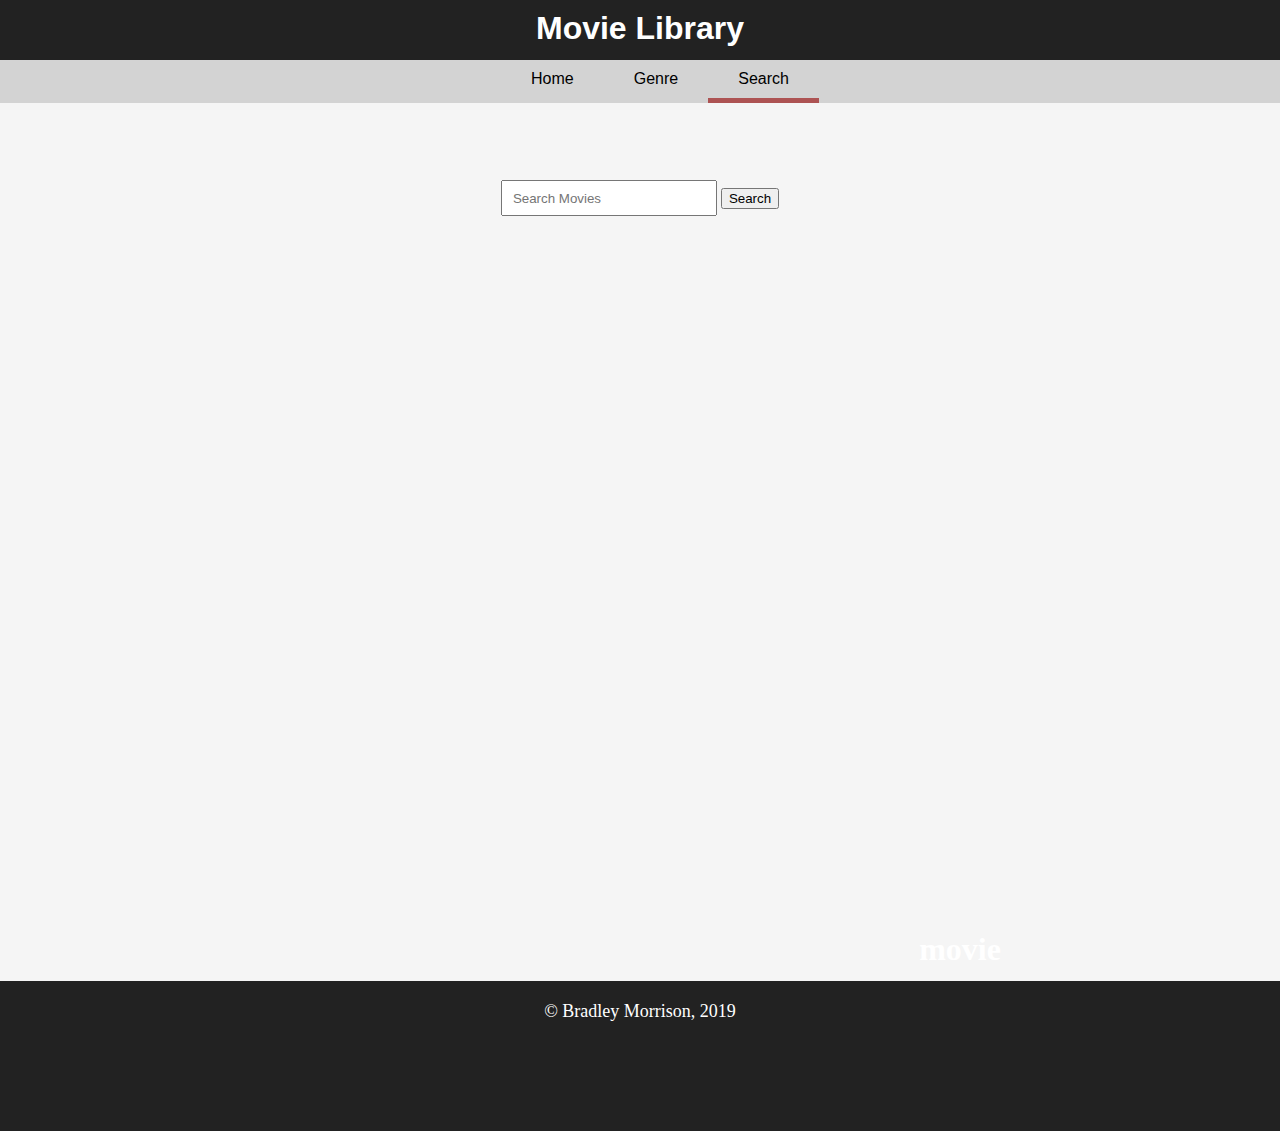
<file: search.html>
<!DOCTYPE html>
<html>
<head>
    <title>Movies Database</title>
    <script src="https://ajax.googleapis.com/ajax/libs/jquery/3.3.1/jquery.min.js"></script>
    <meta charset="utf-8" />
    <meta name="viewport" content="width=device-width, initial-scale=1">
    <link rel="stylesheet" href="style-m.css" type="text/css">
    <script type="text/javascript" src="search.js"></script>
</head>
<body>
    <header>
        <div class="header-title">
            <h1 class="page-header">Movie Library</h1>
            
        </div>
        <div class="nav-bar">
            <ul>
                <a href="index.html"><button class="header-button">Home</button></a>
                <a href="genres.html"><button class="header-button">Genre</button></a>
                <!--<a href="index.html"><button class="header-button">Year</button></a>-->
                <a href="search.html"><button class="header-button" style="border-bottom: #ad5353 5px solid; padding-bottom: 10px;">Search</button></a>
            </ul>
        </div>
    </header>

    


    <div class="searchbox">
        <input id="search" class="search-field" type="text" placeholder="Search Movies">
        <button onclick="search()">Search</button>
    </div>
    <!--grid-->
    <div class="container" id="container">
    </div>

    <div class="container-right" id="container-right">
        <h1>movie</h1>
    </div>
    
    <!--end of grid--> 
    <footer>
        <div class="footer-text">&copy; Bradley Morrison, 2019</div>
    </footer>
</body>
</html>
</file>
<file: style-m.css>
:root {
    --tile-width: 210px;
    --tile-height: 300px;
}

html {
    background-color: rgb(245, 245, 245);
    
}

header {
    background-color: rgb(34, 34, 34);
    height: 60px;
    width: 100%;
    position: relative;
    margin-bottom: 80px;
}

.nav-bar {
    width: 100%;
    background-color: lightgrey;
}

ul {
    width: 50%;
    margin: auto;
    display: flex;
    justify-content: center;
}

.header-button {
    background-color: #d3d3d3;
    padding-top: 10px;
    padding-bottom: 15px;
    cursor: pointer;
    padding-left: 30px;
    padding-right: 30px;
    font-family: Arial, Helvetica, sans-serif;
    border: 0;
    font-size: 16px;
}

.header-button:hover {
    background-color: rgb(185, 185, 185);
    border-bottom: black 5px solid;
    transition: .1s ease;
    padding-bottom: 10px;
}

.header-button:active {
    border-bottom: #ad5353 5px solid;
    padding-bottom: 10px;
}

li {
    list-style: none;
    padding-top: 10px;
    padding-bottom: 15px;
    cursor: pointer;
    padding-left: 30px;
    padding-right: 30px;
    font-family: Arial, Helvetica, sans-serif;
    text-decoration: none;
    
}

a {
    text-decoration: none;
    color: black;
}

li:hover {
    background-color: rgb(185, 185, 185);
    border-bottom: black 5px solid;
    transition: .1s ease;
    padding-bottom: 10px;
}

li:active {
    border-bottom: #ad5353 5px solid;
    padding-bottom: 10px;
}

.searchbox {
    width: 100%;
    text-align: center;
    
    
}

.container-right {
    justify-content: right;
    width: 50%;
    float: right;
}

.btn-nonheader {
    width: 60px;
    height: 35px;
    vertical-align: middle;
    border: 0;
    background-color: rgb(173, 83, 83);
    color: white;
    border-radius: 6px;
    cursor: pointer;
    position: absolute; 
    top: 0
}

.btn-nonheader:hover {
    box-shadow: 0 3px 4px 0 rgba(0,0,0,0.2),0 4px 20px 0 rgba(0,0,0,0.19);
    
}

.search-field {
    justify-items: center;
    height: 30px;
    width: auto;
    min-width: 200px;
    margin-top: 40px;
    padding-left: 10px;

    
}

footer {
    background-color: rgb(34, 34, 34);
    bottom:0;
    min-height: 150px;
    width: 100%;
    margin-top: 100px;
}

.footer-text {
    color: white;
    font-size: 18px;
    text-align: center;
    padding-top: 20px;
}

.page-header {
    padding-top: 10px;
}

.header-title {
    height:100%;
    font-family: Arial, Helvetica, sans-serif;
}

body {
    margin: 0;
}

.container {     
    display: grid;
    grid-template-columns: repeat(5, var(--tile-width));
    grid-template-rows: repeat(2, var(--tile-height));
    grid-auto-rows: 300px;
    grid-gap: 15px;
    transition: 1s ease;
    justify-content: center;
    justify-items: center;
    margin-bottom: 50px;
    margin-top: 50px;
}

.item:hover .overlay{
    opacity: 0.8;
    box-shadow: 0 18px 4px 0 rgba(0,0,0,0.2),0px 20px 20px 0 rgba(0,0,0,0.19);
    
}

.item:hover{
    margin: -6px;
    padding: 0;
}

.item {
    position: relative;
    transition: 1s ease;
    background-color: #ffffff;
    box-shadow: 0 3px 4px 0 rgba(0,0,0,0.2),0 4px 20px 0 rgba(0,0,0,0.19);
    transition: .2s ease;
    padding: 3px;
    transition: .2s ease;
    border: 1px solid rgb(197, 197, 197);
    margin: 2px;
    transition: .0.5s ease;
}

.tile {
    width: var(--tile-width);
    height: var(--tile-height);
    padding: 3px;
    background-color: #ffffff;
    border: 1px solid rgb(197, 197, 197);
    margin: 5px;
    box-shadow: 0 3px 4px 0 rgba(0,0,0,0.2),0 4px 20px 0 rgba(0,0,0,0.19);
}

.text {
    color: white;
    font-size: 35px;
    font-family: 'Segoe UI', Tahoma, Geneva, Verdana, sans-serif;
    text-align: left;
    line-height: 1.1;
    text-shadow: 2px 2px 5px rgb(29, 29, 29);
    padding-right: 10px;
}

h1 {
    color: white;
    text-align: center;
    margin:0;
}

.text-box {
    position: absolute;
    bottom: 10%;
    padding: 10px 20px;
}

.overlay {
    position: absolute;
    top:0;
    bottom:0;
    left:0;
    right:0;
    width: 100%;
    height:100%;
    opacity: 0;
    transition: .2s ease;
    /*background-color: rgb(0, 0, 0);*/
    background-image: linear-gradient(rgb(80, 80, 80), black);
}

img {
    display: block;
    object-fit:cover;
    width: 100%;
    height: 100%;
}

.flex-scroll-box {
    display: flex;
    width: 100%;
    background-color: #f5f5f5;
    justify-content: left;
    padding-top: 8px;
    padding-bottom: 8px;
    padding-left: 8px;
    overflow: scroll;
    scroll-behavior: smooth;
    -webkit-overflow-scrolling: touch;
    margin-bottom: 30px;
}

.row-block {
    width: 100%;
}

.row-block-header {
    color: black;
    text-align: left;
    margin-left: 20px;
    margin-top: 8px;
    margin-bottom: 5px;
    font-family: Arial, Helvetica, sans-serif;
    font-size: 26px;
}

/* resize for mobile*/
@media only screen and (max-width: 1134px) {
    .container{
        grid-template-columns: repeat(4, var(--tile-width));
        justify-content: center;
        grid-gap: 15px;
    }
}

@media only screen and (max-width: 906px) {
    .container{
        grid-template-columns: repeat(3, var(--tile-width));
        justify-content: center;
        grid-gap: 15px;
    }
}

@media only screen and (max-width: 680px) {
    .container{
        grid-template-columns: repeat(2, var(--tile-width));
        justify-content: center;
        grid-gap: 15px;
    }
}

@media only screen and (max-width: 454px) {
    :root {
        --tile-width: 240px;
        --tile-height: 370px;
    }
    
    .container{
        grid-template-columns: repeat(1, var(--tile-width));
        transition: .3s ease;
        grid-gap: 20px;
        grid-auto-rows: 380px;
    }
}
</file>
